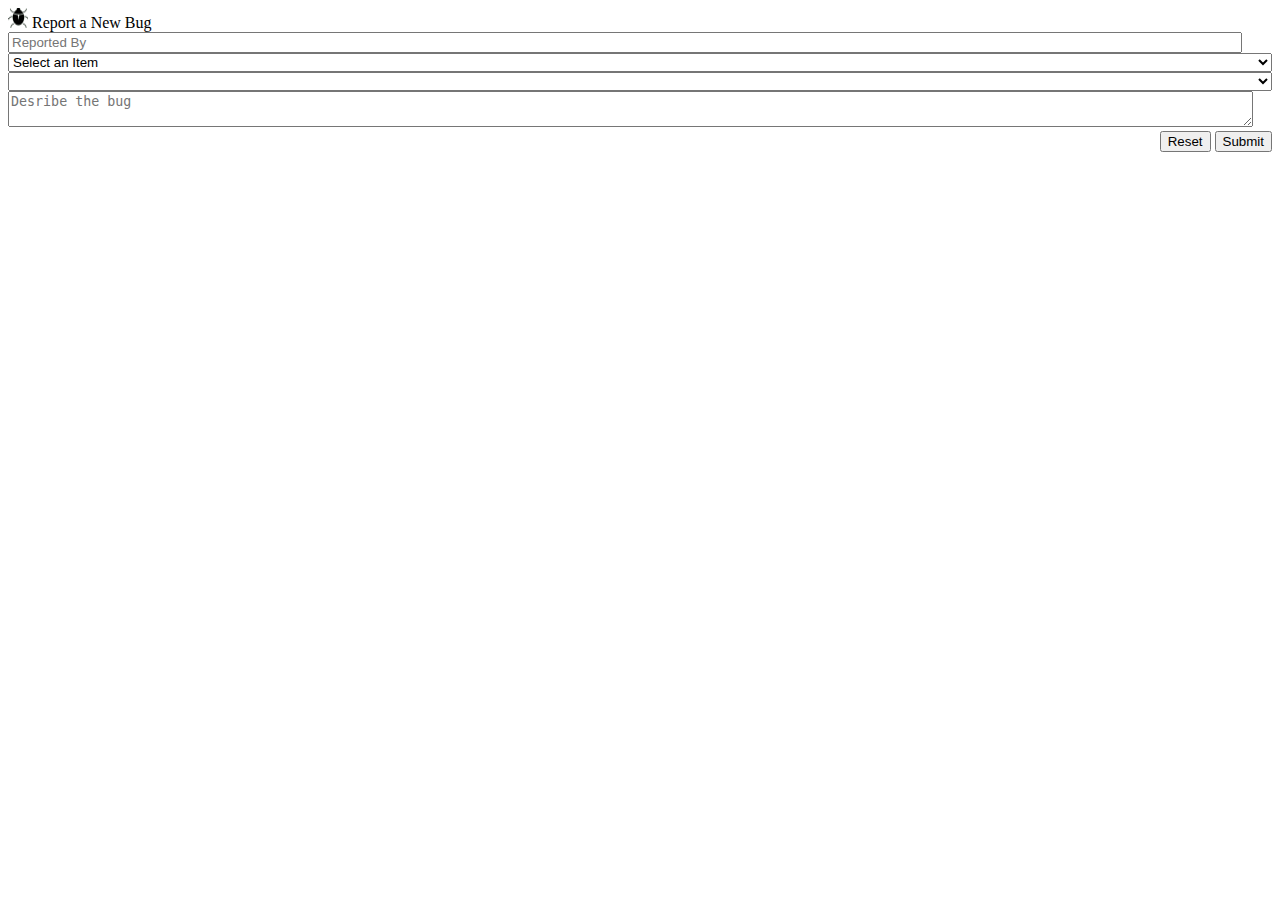
<file: capstone/index.html>
<!-- 
    All of your changes for this project will be in other documents, but don't forget to 
    link / include / import those documents into this document in the right places 
-->

<!DOCTYPE html>
<html>
    <head>
        <title>My Own Bug Tracker</title>
    </head>
    <body>
        <div id='reportWrapper' class='reportWrapper'>
            <div id='topbar' class='topbar'><img src='./images/bug.png' alt='bug icon' style='height:20px; width:20px;' /> Report a New Bug</div>
                <form id='bugForm' action='#' onsubmit='reportBug(); return false'>
                    <div id='reporterByDiv' class='userInput'>
                        <input placeholder='Reported By' type='text' id='reportedBy' style='width:97%' />
                    </div>
                    <div id='systemDiv' class='userInput'>
                        <select id='system' style='width:100%'></select>
                    </div>
                    <div id='subSystemDiv' class='userInput'>
                        <select id='subSystem' style='width:100%'></select>
                    </div>
                    <div id='bugDescrDiv' class='userInput'>
                        <textarea id='bugDesc' style='width:98%' placeholder='Desribe the bug'></textarea>
                    </div>
                    <div id='bttnDiv' style='text-align: right;'>
                        <button type='reset' id='resetBtn'>Reset</button>
                        <button type='submit' id='submitBtn'>Submit</button>
                    </div>
                </form>
            </div>
            <br />
            <div id='listWrapper' class='listWrapper'></div>
        </div>
        <script  src="scripts/data.js"></script>
        <script  src="scripts/bug.js"></script>
    </body>

</html>
</file>
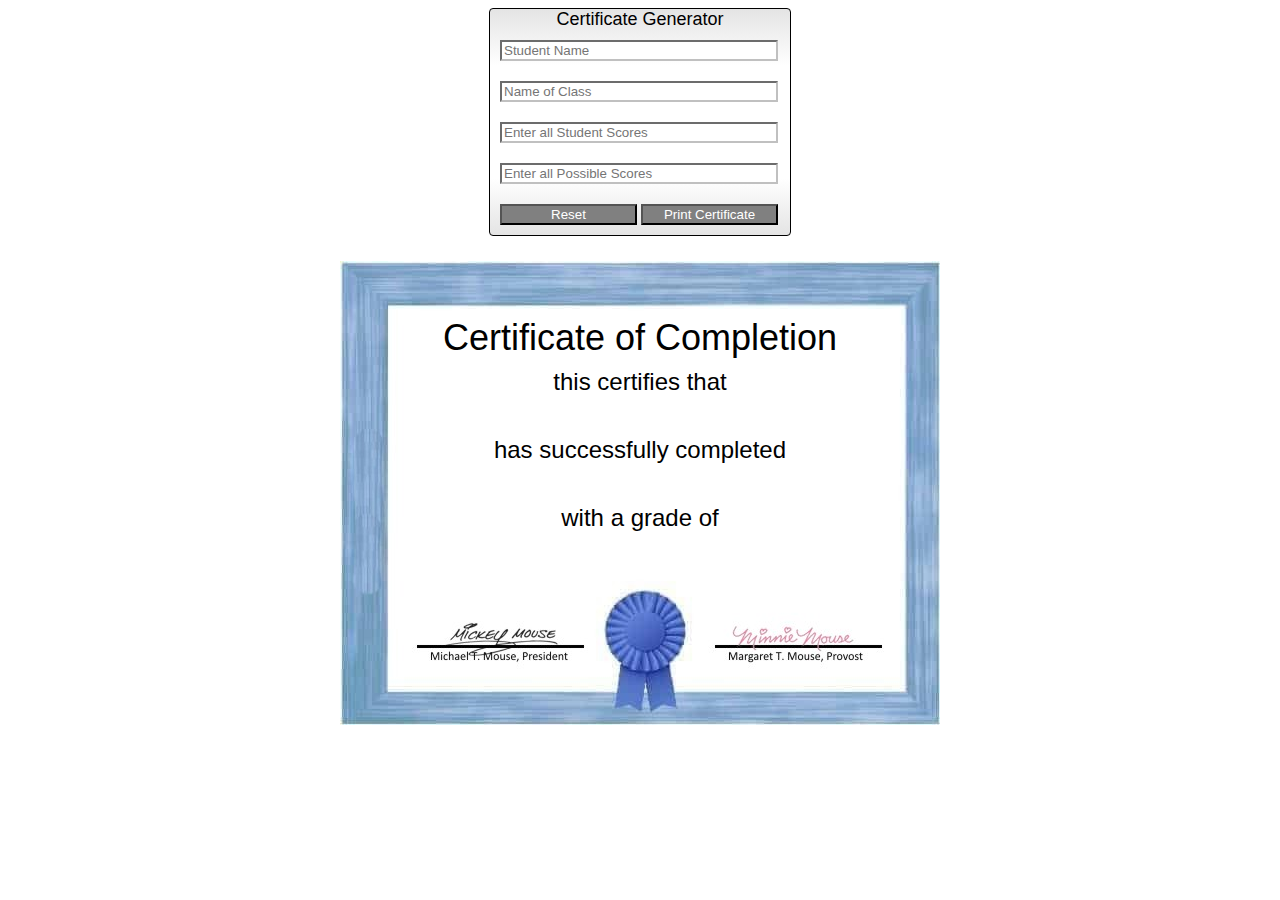
<file: week5/assignment/index.html>
<!DOCTYPE html>
<html>
    <head>
        <title>Student Class Certificate Generator</title>
        <link rel='stylesheet' href='style.css'>
    </head>
    <body>
        <div class='student-wrapper'>
            <div class='title'>Certificate Generator</div>
            <div class='cell'>
                <input 
                    type='text' 
                    id='studentName'
                    placeholder='Student Name'
                    required
                    minlength='10'
                />
            </div>
            <div class='cell'>
                <input 
                    type='text'
                    id='className'
                    placeholder='Name of Class'
                    required
                    minlength='7'
                />
            </div>
            <div class='cell'>
                <input 
                    type='text'
                    id='studentScores'
                    placeholder='Enter all Student Scores'
                    required
                    minlength='1'
                />
            </div>
            <div class='cell'>
                <input 
                    type='text'
                    id='possibleScores'
                    placeholder='Enter all Possible Scores'
                    required
                    minlength='1'
                />
            </div>
            <div class='cell'>
                <button id='reset'>Reset</button>
                <button id='print'>Print Certificate</button>
            </div>
        </div>

        <div class='certificate-background'>
            <div  style='position:relative; top:50px;'>
                <div class='cert-title'>Certificate of Completion</div>
                <div class='cert-sub-title'>this certifies that</div>
                <div id='certStudentName' class='cert-data'>&nbsp;</div>
                <div class='cert-sub-title'>has successfully completed</div>
                <div id='certClassName' class='cert-data'>&nbsp;</div>
                <div class='cert-sub-title'>with a grade of</div>
                <div id='certGrade' class='cert-data'>&nbsp;</div>
            </div>
        </div>
    </body>
    <script src='./jscript.js ' type="module"></script>
    <script src='./student.js' type="module"></script>
</html>
</file>
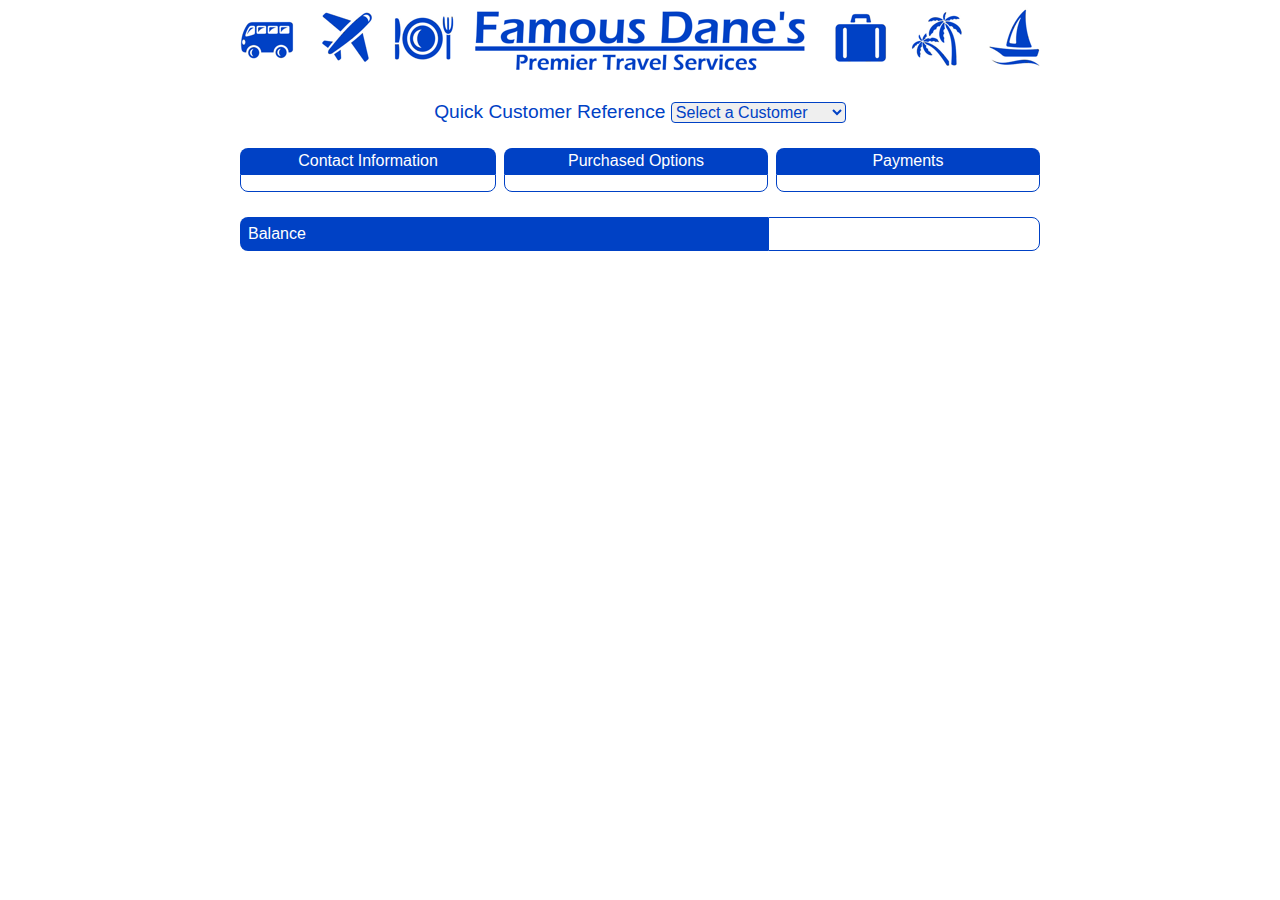
<file: week6/exercises/travelRefactor/index.html>
<!DOCTYPE html>
<html>
    <head>
        <title>Famous Dane's Travel Services</title>
        <link rel='stylesheet' href='travel.css' />
    </head>
    <body>
        <div class='wrapper'>
            <img src='./travel.png' style='width:800px;' alt='Famous Dane's Travel Services'>
            <div class='title'>
                Quick Customer Reference
                <select id='customer-id'>
                    <option value=0>Select a Customer</option>
                    <option value=1>Virginia Weekenders</option>
                    <option value=2>Mobile Mobilers</option>
                    <option value=3>Hearty Bucket Listers</option>
                </select>
            </div>

            <div class='infowrapper'>
                <div class='infoheader'>Contact Information</div>
                <div class='infoheader'>Purchased Options</div>
                <div class='infoheader'>Payments</div>

                <div class='infocell' id='contactInfo'></div>
                <div class='infocell' id='purchases'></div>
                <div class='infocell' id='payments'></div>

            </div>

            <div class='balancewrapper'>
                <div class='balanceheader'>Balance</div>
                <div class='balancecell' id='balance'></div>
            </div>

        </div>
    </body>

    <script type='module' src='scripts/travel.js'></script>
</html>
</file>
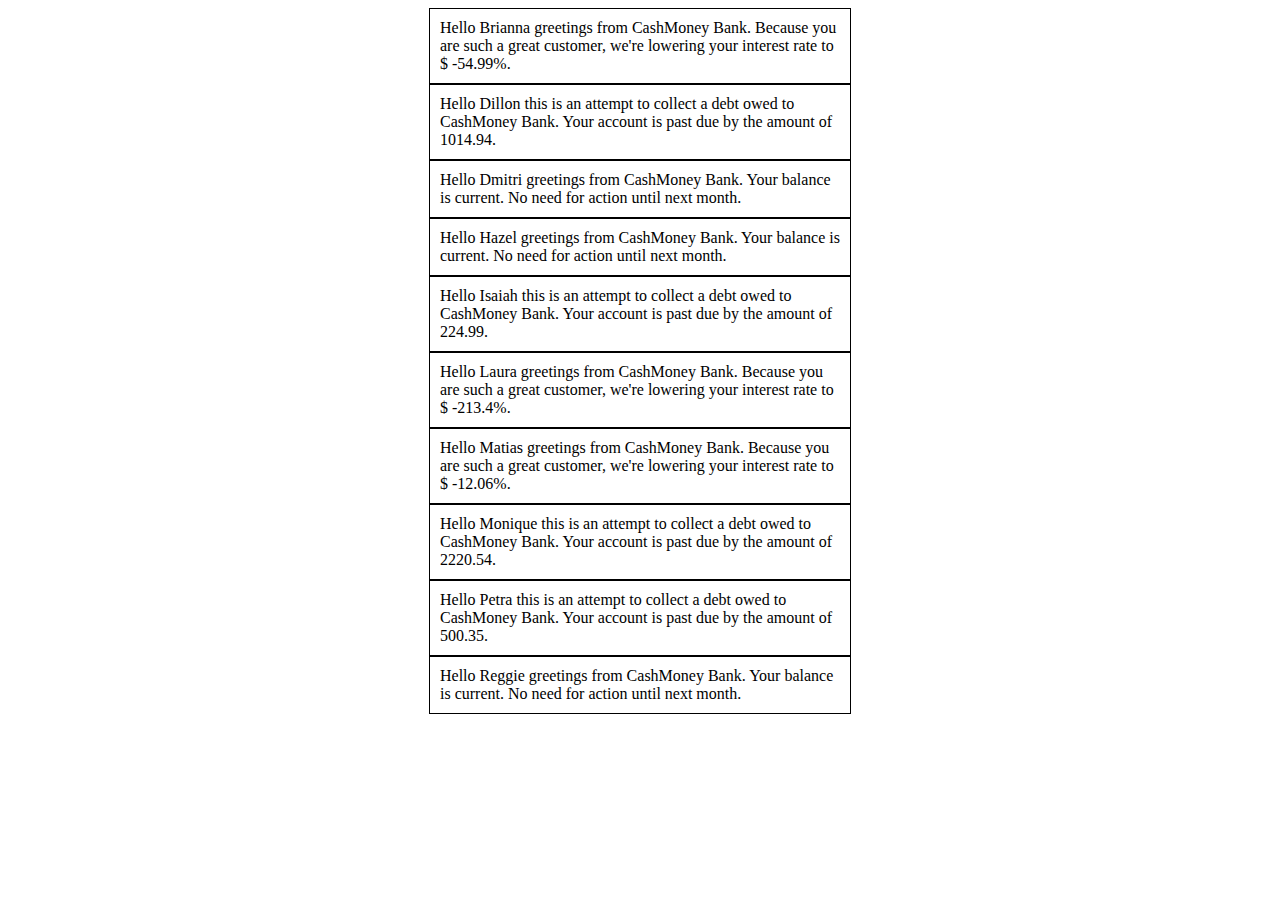
<file: week1/assignments/bankLetters.html>
<!DOCTYPE html>
<html>
    <head>
        <title></title>
        <style>
            .letter {
                margin: 0 auto;
                width: 400px;
                border: black 1px solid;
                padding: 10px;
            }
        </style>
    </head>
    <body>
     
        <div id='letterDiv'></div>
       
    </body>
    <script>
        var bankName = 'CashMoney Bank'
        let letterText = ''

        const customers = [ 
            { fname: 'Brianna', balance: -54.99, rate: 2.7 },
            { fname: 'Dillon', balance: 1014.94, rate: 5.1 },
            { fname: 'Dmitri', balance: 0, rate: 7.2 },
            { fname: 'Hazel', balance: 0, rate: 7.2 },
            { fname: 'Isaiah', balance: 224.99, rate: 5.1 },
            { fname: 'Laura', balance: -213.40, rate: 2.5 },
            { fname: 'Matias', balance: -12.06, rate: 3.1 },
            { fname: 'Monique', balance: 2220.54, rate: 7.2 },
            { fname: 'Petra', balance: 500.35, rate: 4.9 },
            { fname: 'Reggie', balance: 0, rate: 7.2 }
        ]
         
        for (let i=0; i<customers.length; i++){
            newDiv= document.createElement("div");
            newDiv.className='letter'
   
            if (customers[i].balance > 0){
                newDiv.innerText= " Hello " + customers[i].fname + " this is an attempt to collect a debt owed to " + bankName + "." + " Your account is past due by the amount of " + customers[i].balance + "."

            }
         else if (customers[i].balance < 0){
            newDiv.innerText= " Hello " + customers[i].fname + " greetings from " + bankName + "." +" Because you are such a great customer, we're lowering your interest rate to $ " + customers[i].balance + "%."
         
        }
         else {
            newDiv.innerText= " Hello " + customers[i].fname + " greetings from "+ bankName + "." +  " Your balance is current. No need for action until next month."
         
        }
         document.getElementById("letterDiv").appendChild(newDiv)
        
        }
         

        // Create a loop that iterates through the customers array. Based on the customer's balance, create a personalized copy 
        // of the appropriate letter text from below. Each letter should be contained within a div with the style of 'letter'.

        // Hello [fname], this is an attempt to collect a debt owed to [bankName]. Your account is past due by the amount of [balance].
        // Hello [fname], greetings from [bankName]. Your balance is current. No need for action until next month. 
        // Hello [fname], greetings from [bankName]. Because you are such a great customer, we're lowering your interest rate to $[rate]%. 

        // Display all these letters in the letterDiv element.

    </script>
</html>
</file>
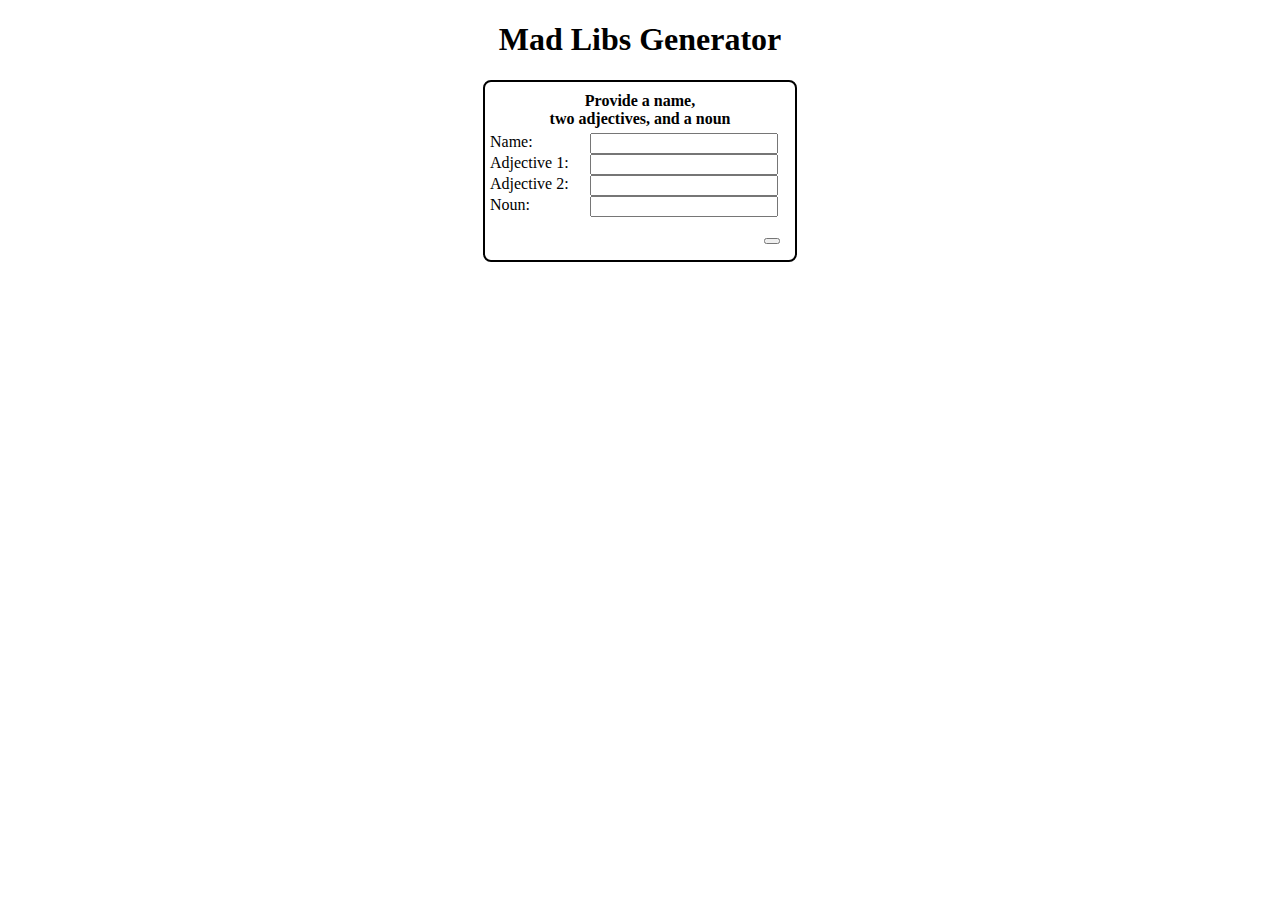
<file: week1/exercises/madLibs.html>
<!DOCTYPE html>
<html>
    <head>
        <title>Mad Libs Generator</title>
        <style>
            body {
                font-family: Verdana, Geneva, Tahoma;
            }
            .madLibWrapper {
                border: black 2px solid;
                border-radius: 8px;
                padding: 5px;
                width: 300px;
                display: grid;
                grid-template-columns: 100px 200px;
                margin: 0 auto;
            }
            .madLibSpanner {
                text-align: center;
                padding: 5px;
                font-weight: 700;
                grid-column: span 2;
            }

            .madLibText {
                border-radius: 4px;
                background-color: silver;
                width: 300px;
                margin: 0 auto;
                text-align: center;
            }
        </style>
    </head>
    <body>
        <h1 style='text-align:center;' id='title'>Mad Libs Generator</h1>
        <div class='madLibWrapper'>
            <div class='madLibSpanner'>Provide a name,<br />two adjectives, and a noun</div>
            <div>Name:</div>
            <div><input style='width:90%' id='name' /></div>
            <div>Adjective 1:</div>
            <div><input style='width:90%' id='adj1' /></div>
            <div>Adjective 2:</div>
            <div><input style='width:90%' id='adj2' /></div>
            <div>Noun:</div>
            <div><input style='width:90%' id='noun' /></div>
            <div class='madLibSpanner' style="text-align: right; padding: 10px;">
                <button id='submit' onc Submit</button>
            </div>
        </div>
        <br /><br />
        <div id='madLibText' class='madLibText'></div>
    </body>
    <script>
        document.getElementById('submit').addEventListener( 'click', function() { doMadLib() } )
        document.getElementById('name').addEventListener( 'keyup', function() { doMadLib() } )
        function doMadLib() {
            const name =  document.querySelector('#name').value
            const adj1 = document.querySelector('#adj1').value
            const adj2 = document.querySelector('#adj2').value
            const noun = document.querySelector('#noun').value
            const madLibText = `${name} is a ${adj1}, ${adj2} ${noun}`
            document.querySelector('#madLibText').innerText = madLibText
        }
    </script>
</html>
</file>
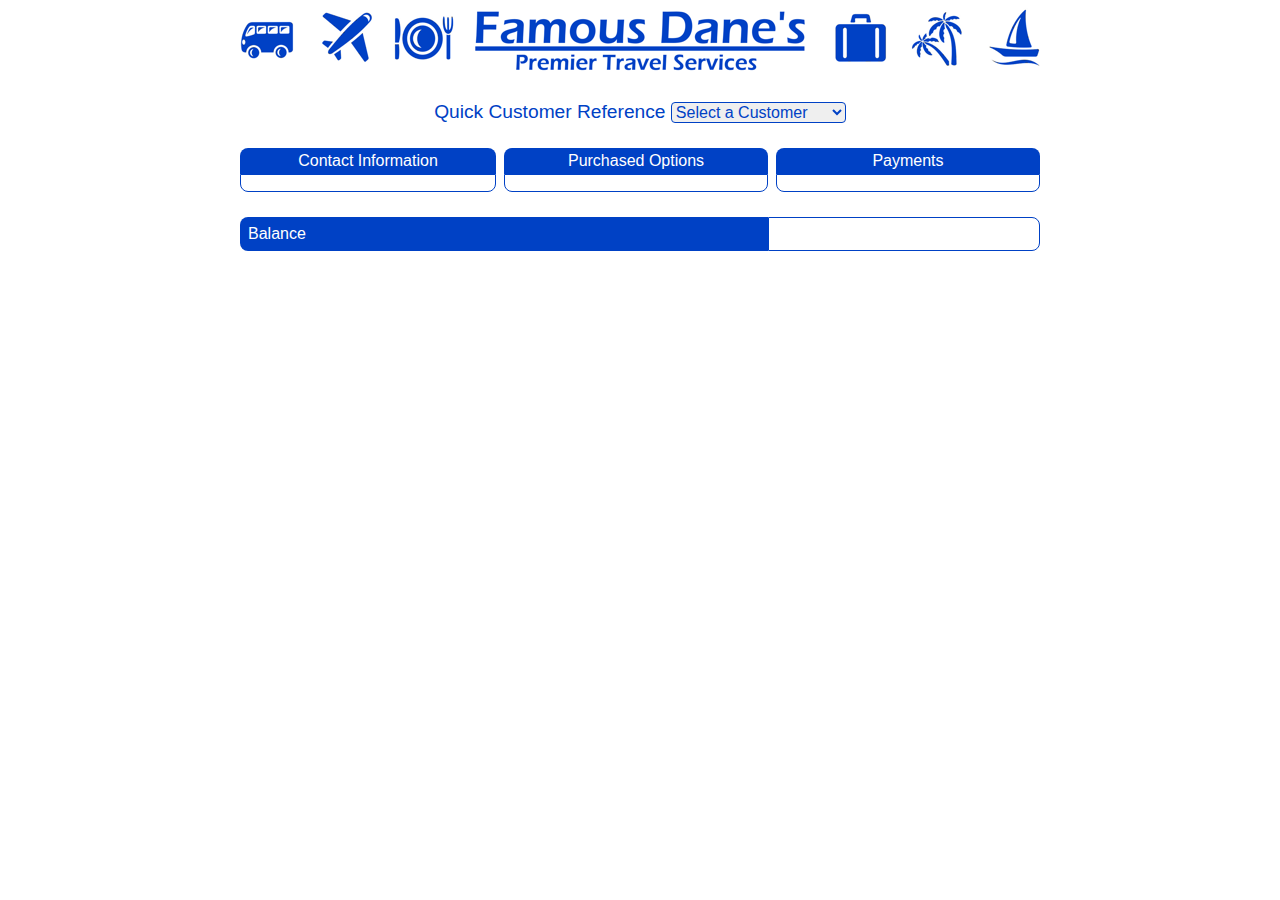
<file: week5/exercise/travel.html>
<!DOCTYPE html>
<html>
    <head>
        <title>Famous Dane's Travel Services</title>
        <link rel='stylesheet' href='travel.css' />
    </head>
    <body>
        <div class='wrapper'>
            <img src='./travel.png' style="width:800px;" alt="Famous Dane's Travel Services">
            <div class='title'>
                Quick Customer Reference
                <select id="customer-id">
                    <option value=0>Select a Customer</option>
                    <option value=1>Virginia Weekenders</option>
                    <option value=2>Mobile Mobilers</option>
                    <option value=3>Hearty Bucket Listers</option>
                </select>
            </div>

            <div class='infowrapper'>
                <div class='infoheader'>Contact Information</div>
                <div class='infoheader'>Purchased Options</div>
                <div class='infoheader'>Payments</div>

                <div class='infocell' id='contactInfo'></div>
                <div class='infocell' id='purchases'></div>
                <div class='infocell' id='payments'></div>

            </div>

            <div class='balancewrapper'>
                <div class='balanceheader'>Balance</div>
                <div class='balancecell' id='balance'></div>
            </div>

        </div>
    </body>

    <script src='./travel.js'></script>
    <script src="./data.js"></script>
    <script src='./customer.js'></script>
</html>
</file>
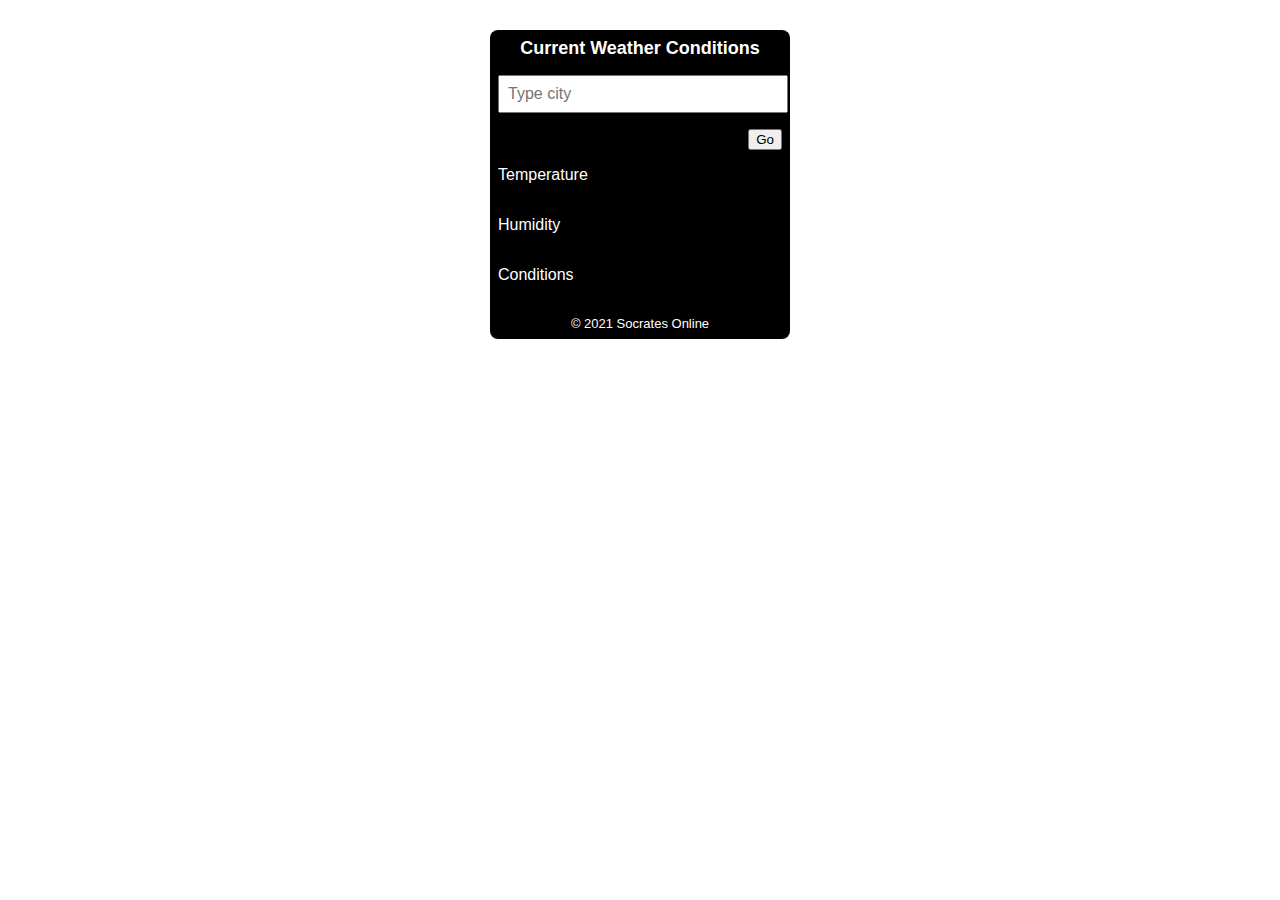
<file: week6/assignment/weather.html>
<!DOCTYPE html>
<html>
    <head>
        <title>Current Weather</title>
        <link rel='stylesheet' href='weather.css' />
    </head>

    <body>
        <div class='weatherWrapper' style='background-color: black; color: white; border-radius: 8px;'>
            <div class='header'>Current Weather Conditions</div>

            <div class='data' id='cityDiv'>
                <input id='city' class='label' type='text' placeholder='Type city' style='width:95%;' />
            </div>
            <div class='data' id='goBttn'>
                <button id='goBttn'>Go</button>
     
            </div>

            <div id='tempLabel' class='label'>Temperature</div>
            <div id='tempData' class='data'></div>

            <div id='humidLabel' class='label'>Humidity</div>
            <div id='humidData' class='data'></div>

            <div id='conditionsLabel' class='label'>Conditions</div>
            <div id='conditionsData' class='data'></div>

            <div class='footer'>&copy; 2021 Socrates Online</div>
        </div>

         </body>
    <script src="scripts/weather.js" type="module"></script>
    <script src="scripts/convertTemp.js" type="module"></script>
    <script src="scripts/getDayight.js" type="module"></script>

    <!-- This app should use modularized scripts. Use the proper syntax to include whatever script(s) are necessary -->
</html>
</file>
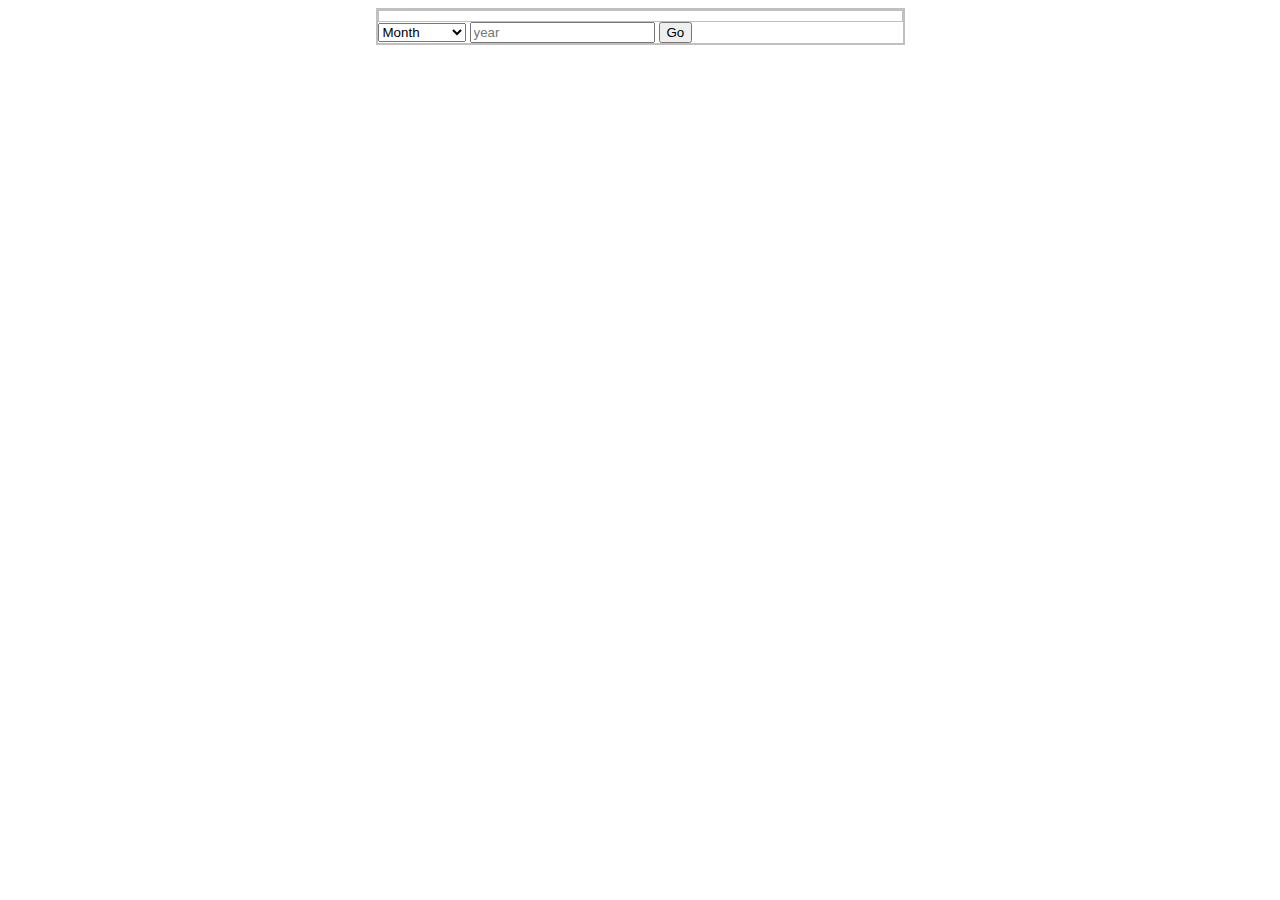
<file: week2/assignments/calendar/calendar.html>
<!-- Modify this page to use a select and an input to generate a calendar for any month and year -->

<!DOCTYPE html>
<html>
    <head>
        <title>Javascript Calendar</title>
        <link rel='stylesheet' href='calendar.css'>
    </head>
    <body>
        <div class='calendarWrapper'>
            <div class='calendarTitle'></div>
            
            
            <select name="monthSelector" id="monthSelector">
                <option value="months">Month</option>
            </select>
            <input  type="text" name="yearFind" id="yearFind" placeholder="year">
            

            <button type="button"  id="GoButton">Go</button>
            <div class='calendar' id='calendarDays'></div>
        </div>
        </div>
    </body>
    <script src='./calendar.js'></script>
</html>
</file>
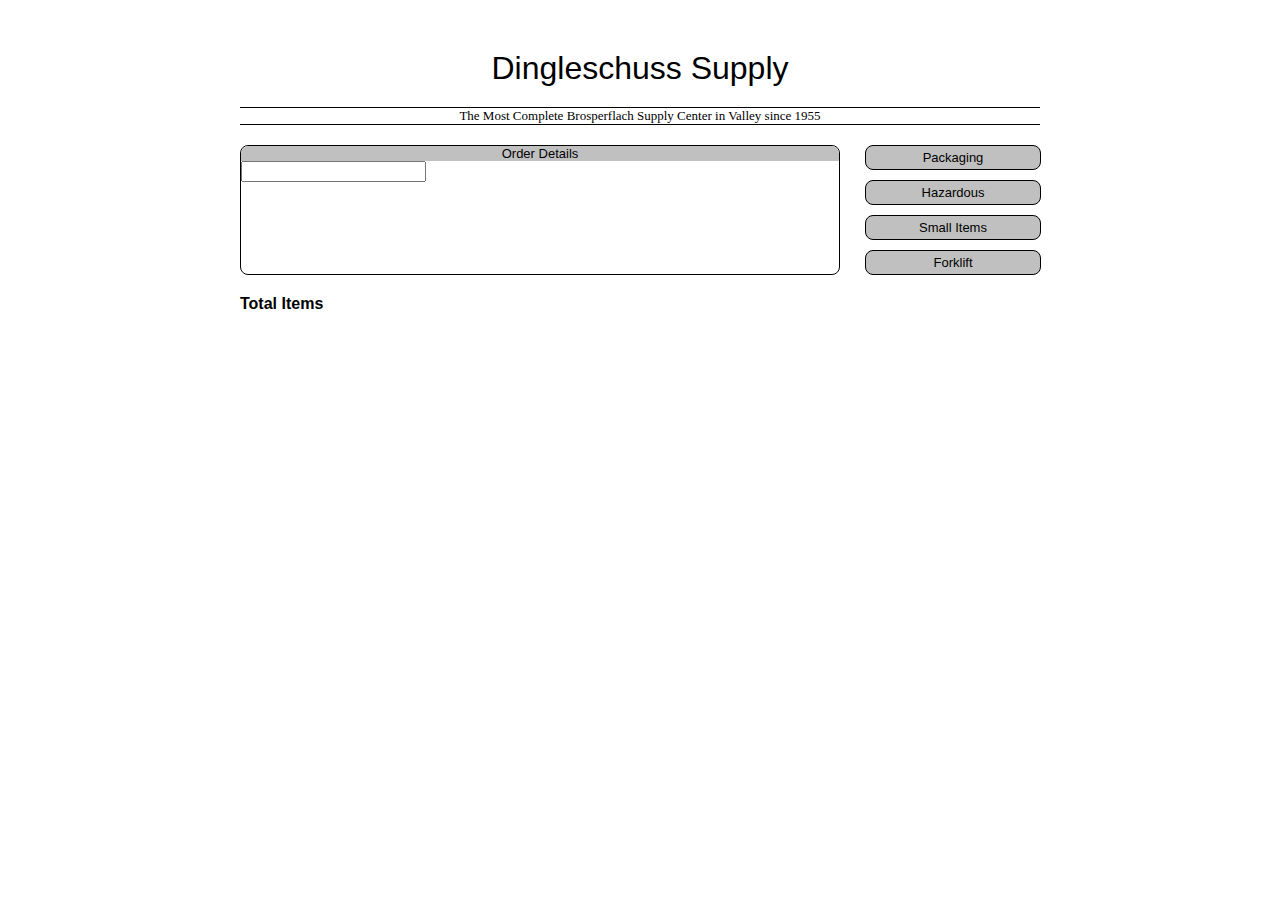
<file: week2/assignments/warehouse/warehouse.html>
<!DOCTYPE html>
<html>
    <head>
        <title>Warehouse Ticket Generator</title>
        <link rel='stylesheet' href='warehouse.css'>
    </head>

    <body>
        <div class='letterhead'>Dingleschuss Supply</div>
        <div class='slogan'>The Most Complete Brosperflach Supply Center in Valley since 1955</div>
        <div class='orderWrapper'>
            <div id='orderDetails' class='orderDetails'>
                <div class='detailHeader'>Order Details</div>
                <div id='detailsList' class='detailsList'></div>
                <input type="check-off" id="checkBox">
            </div>
            <div id='specialPackaging' class='sidebar'>Packaging</div>

            <div id='hazardousMaterials' class='sidebar'>Hazardous</div>

            <div id='smallItemsOnly' class='sidebar'>Small Items</div>

            <div id='forkiftNeeded' class='sidebar'>Forklift</div>

        </div>
        <div id='totalItems' class='bottomBar'>Total Items</div>

    </body>

    <script src='warehouse.js'></script>
</html>
</file>
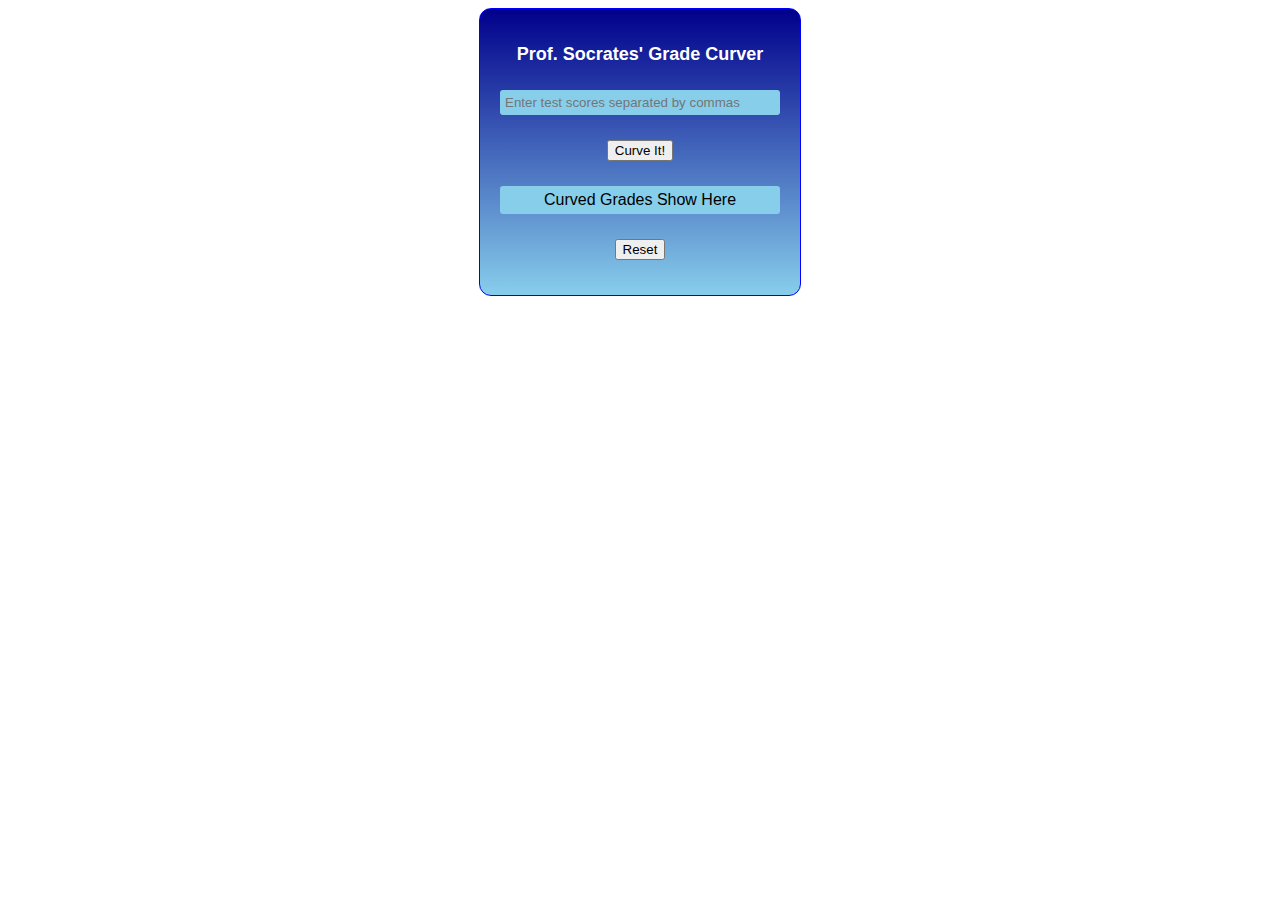
<file: week3/assignments/gradeCurver/gradeCurver.html>
<!DOCTYPE html>
<html>
    <head>
        <title>Grade Curver</title>
        <link rel='stylesheet' href='gradeCurver.css'>
    </head>

    <body>
        <div class='gradeWrapper'>
            <div class='gradeHeading'>Prof. Socrates' Grade Curver</div>

            <input 
                class='gradeInput'
                id='scores'
                type='text'
                style='width:90%;'
                placeholder='Enter test scores separated by commas'
            />
            
            <button id='submit' style="margin-top:25px;">Curve It!</button>
            
            <div id='grades' class='gradeDiv'>Curved Grades Show Here</div>
            
            <button id='reset' style="margin-top:25px;margin-bottom:25px;">Reset</button>
        </div>
    </body>

    <script src='gradeCurver.js'></script>
</html>
</file>
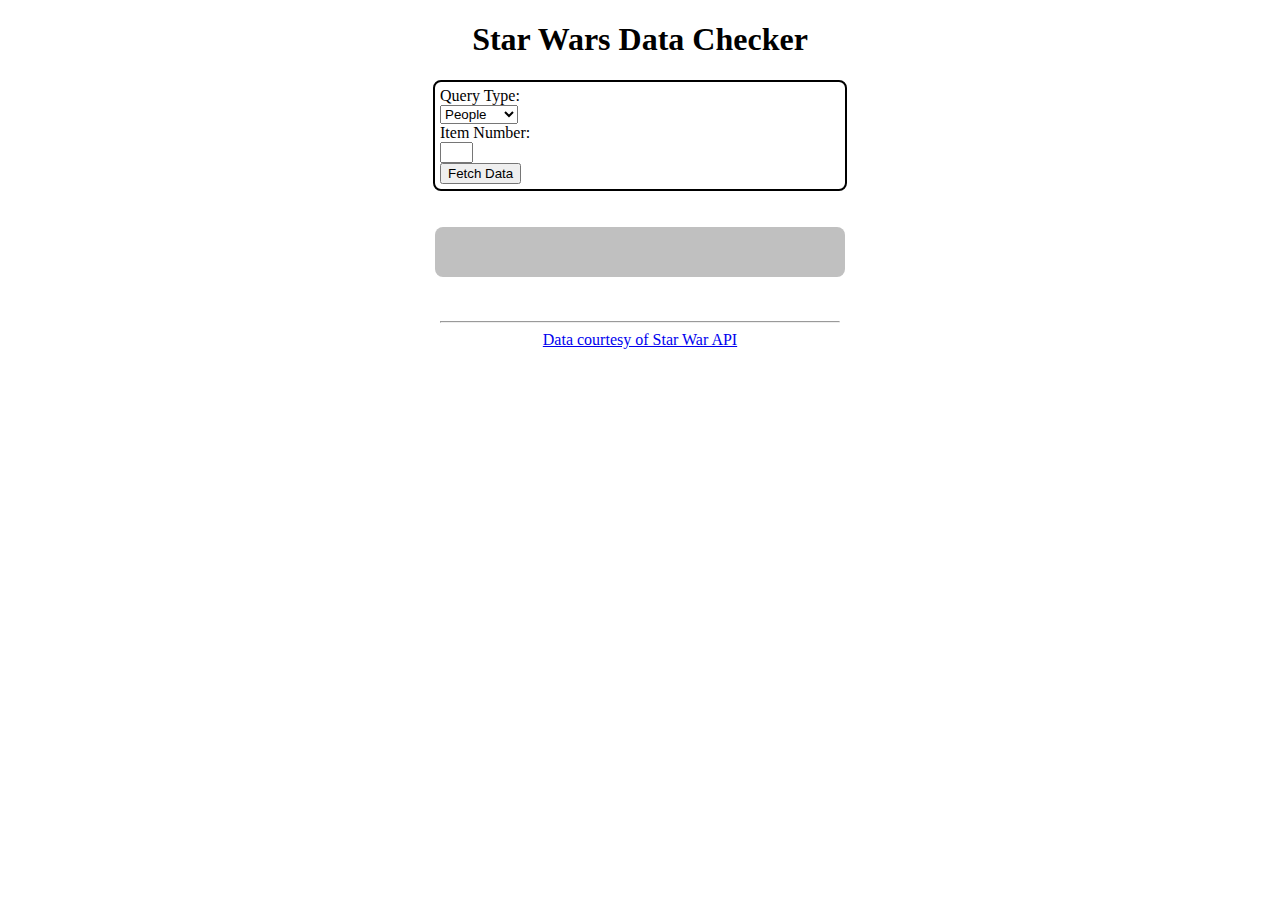
<file: week3/assignments/starwars/starwars.html>
<!DOCTYPE html>
<html>
    <head>
        <link rel='stylesheet' href='starwars.css'>
    </head>
    <body>
        <h1 style='text-align:center;' id='title'>Star Wars Data Checker</h1>

        <div class='queryWrapper'>
            <div>Query Type:</div>
            <div>
                <select id='queryType'>
                    <option value='people'>People</option>
                    <option value='planets'>Planets</option>
                    <option value='starships'>Starships</option>
                </select>
            </div>
            <div>Item Number:</div>
            <div>
                <input type="number" style='width:25px' id='itemID' />
            </div>
            <div>
                <button id='fetchButton' onclick="fetchData()">Fetch Data</button>
            </div>
        </div>

        <br /><br />

        <div id='ResponseData' class='dataWrapper'>
            <div class='dataCellLabel' id='dataLabel1'></div>
            <div class='dataCell' id='dataValue1'></div>
            <div class='dataCellLabel' id='dataLabel2'></div>
            <div class='dataCell' id='dataValue2'></div>
        </div>

        <br /><br />
        
        <div class='footer'>
            <hr />
            <a href='https://swapi.dev/api/' target='_new'>Data courtesy of Star War API</a>
        </div>

        <script src='starwars.js'></script>
    </body>
</html>
</file>
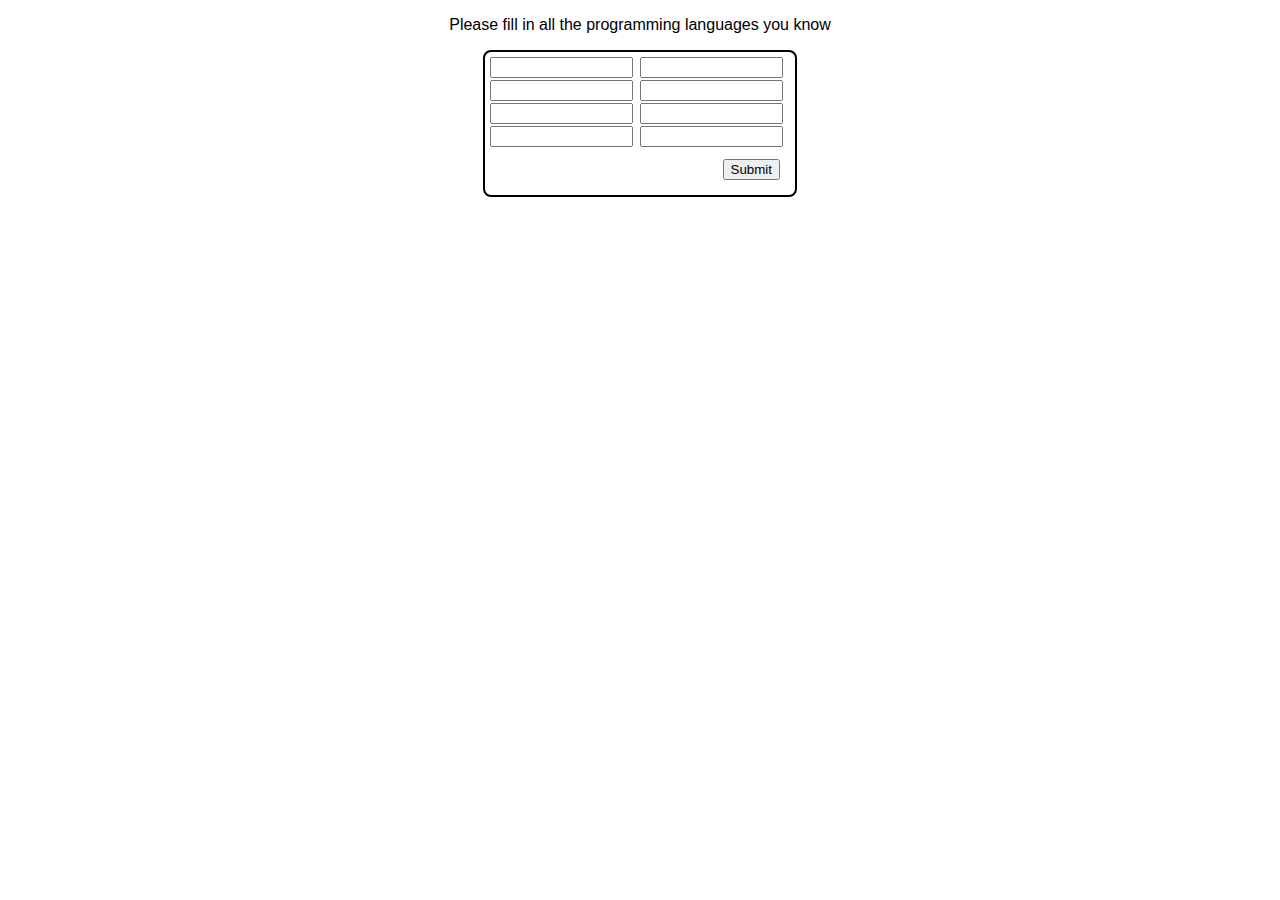
<file: week4/assignments/langs/languages2.html>
<!-- Make any modifications necessary to this code to make work with the requirements 
listed in languages2.js. Remove all unnecessary code from this document. -->

<!DOCTYPE html>
<html>
    <head>
        <link rel='stylesheet' href='languages2.css'>
    </head>
    <body>
        <p style='text-align:center;'>Please fill in all the programming languages you know</p>
        <div class='wrapper'>
            <input id='lang0' /> <input id='lang1' />
            <input id='lang2' /> <input id='lang3' />
            <input id='lang4' /> <input id='lang5' />
            <input id='lang6' /> <input id='lang7' />
            <div class='spanner' style="text-align: right; padding: 10px;">
                <button id='submit'>Submit</button>
                    
                     <!-- document.querySelector('#lang0').value,
                     document.querySelector('#lang1').value,
                     document.querySelector('#lang2').value,
                     document.querySelector('#lang3').value,
                     document.querySelector('#lang4').value,
                     document.querySelector('#lang5').value,
                     document.querySelector('#lang6').value,
                     document.querySelector('#lang7').value, -->
            </div>
        </div>
        <div id='TestResult' class='text'></div>
    </body>
    <script src='languages2.js'></script>
</html>
</file>
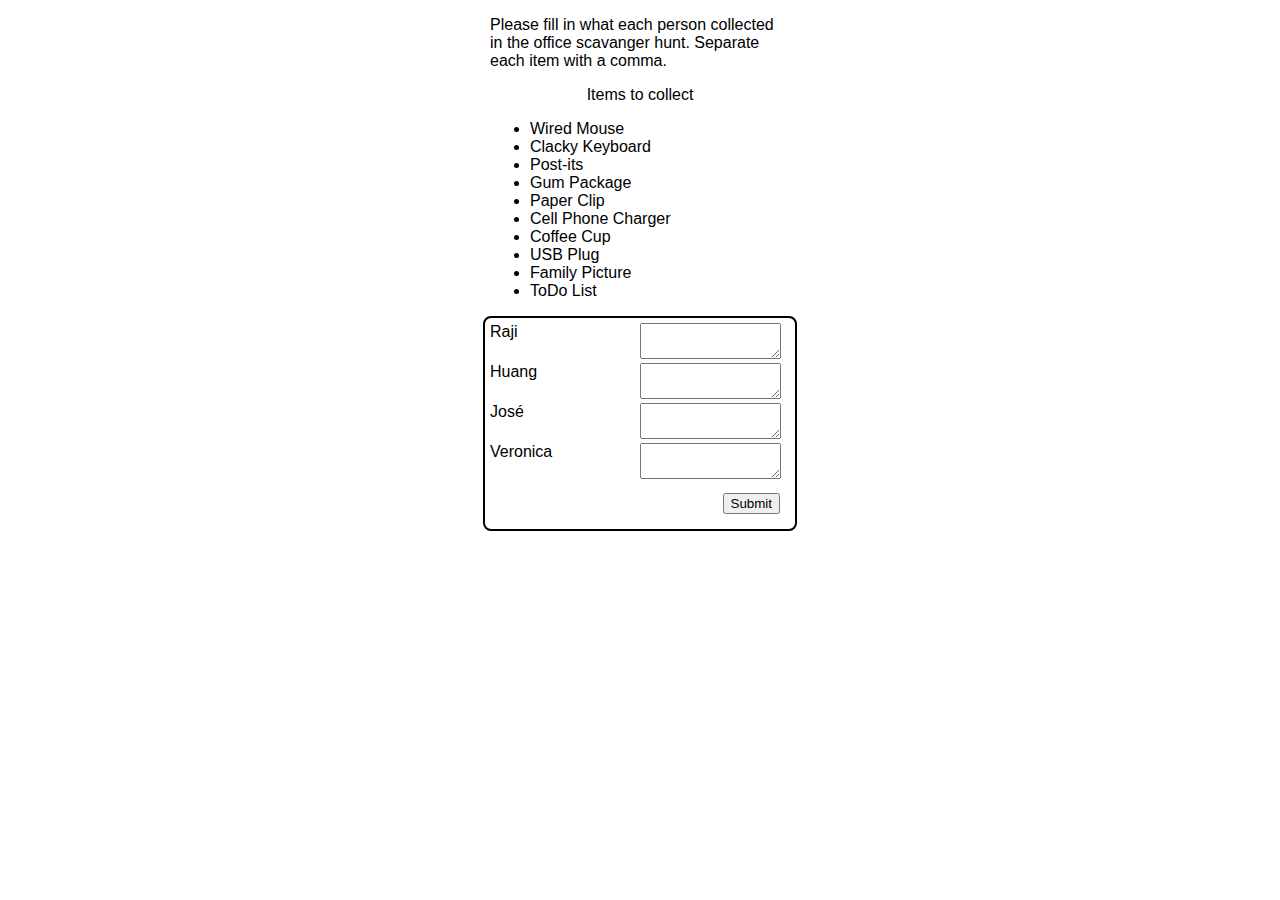
<file: week4/assignments/scavenger/scavenger.html>
<!DOCTYPE html>
<html>
    <head>
        <link rel='stylesheet' href='scavenger.css'>
    </head>
    <body>
        <div class='intro'>
            <p>Please fill in what each person collected in the office scavanger hunt. Separate each item with a comma.</p>
            <p style='text-align: center;'>Items to collect
                <ul id='lstItems'>
                    <li>Wired Mouse</li>
                    <li>Clacky Keyboard</li>
                    <li>Post-its</li>
                    <li>Gum Package</li>
                    <li>Paper Clip</li>
                    <li>Cell Phone Charger</li>
                    <li>Coffee Cup</li>
                    <li>USB Plug</li>
                    <li>Family Picture</li>
                    <li>ToDo List</li>
                </ul>
            </p>
        </div>
        <div class='wrapper'>
            <div>Raji</div>
            <div><textarea onclick=setTarget(this) style='width:90%' id='scavenger-0'></textarea></div>
            <div>Huang</div>
            <div><textarea onclick=setTarget(this) style='width:90%' id='scavenger-1'></textarea></div>
            <div>José</div>
            <div><textarea onclick=setTarget(this) style='width:90%' id='scavenger-2'></textarea></div>
            <div>Veronica</div>
            <div><textarea onclick=setTarget(this) style='width:90%' id='scavenger-3'></textarea></div>
            <div class='spanner' style="text-align: right; padding: 10px;">
                <button id='submit'>Submit</button>
            </div>
        </div>
        <div id='AllItems' class='text'></div>
    </body>
    <script src='scavenger.js'></script>
</html>
</file>
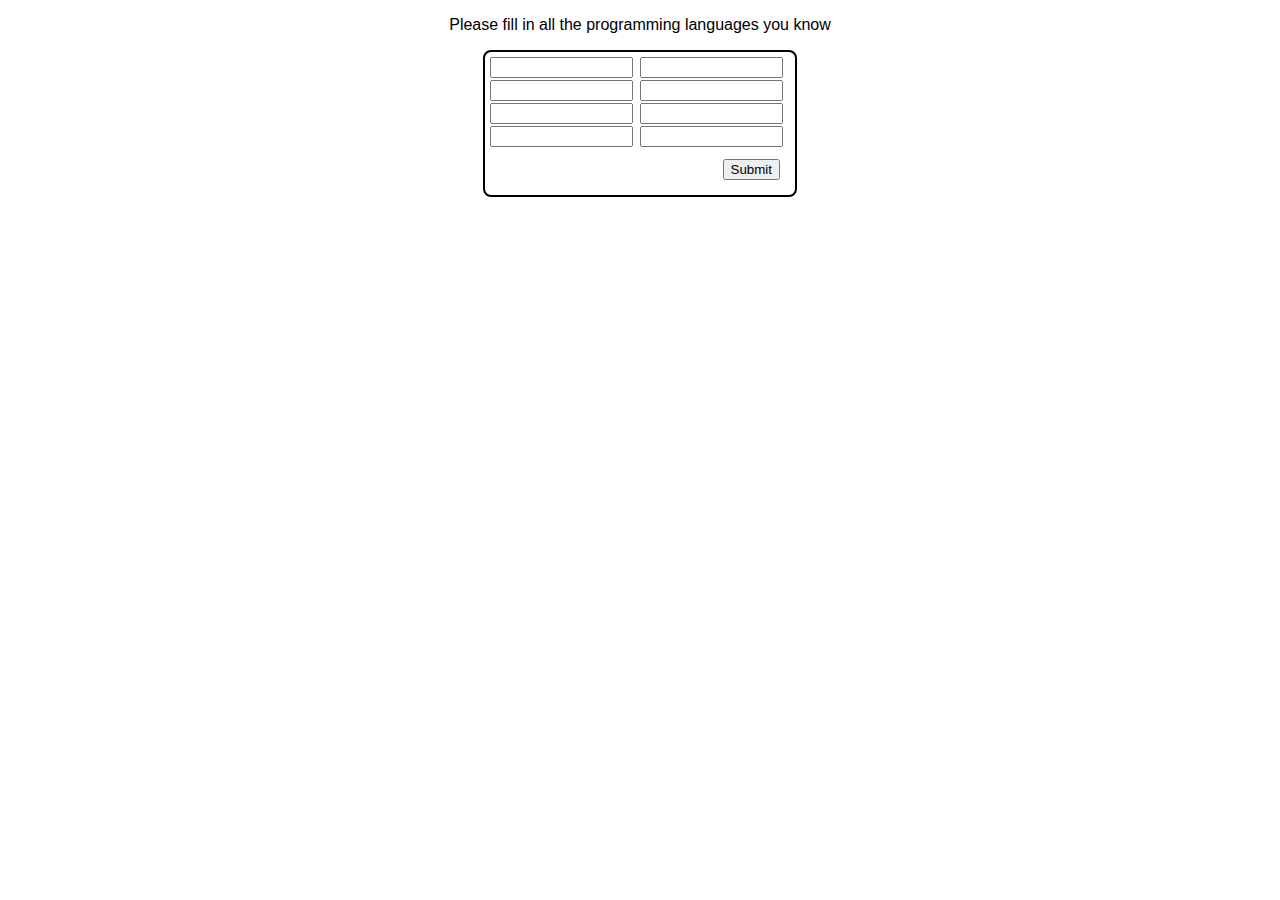
<file: week4/exercises/langs/languages.html>
<!DOCTYPE html>
<html>
    <head>
        <link rel='stylesheet' href='languages.css'>
    </head>
    <body>
        <p style='text-align:center;'>Please fill in all the programming languages you know</p>
        <div class='wrapper'>
            <input id='lang0' /> <input id='lang1' />
            <input id='lang2' /> <input id='lang3' />
            <input id='lang4' /> <input id='lang5' />
            <input id='lang6' /> <input id='lang7' />
            <div class='spanner' style="text-align: right; padding: 10px;">
                <button id='submit' onclick="chkLang(
                    'JavaScript',
                    document.querySelector('#lang0').value,
                    document.querySelector('#lang1').value,
                    document.querySelector('#lang2').value,
                    document.querySelector('#lang3').value,
                    document.querySelector('#lang4').value,
                    document.querySelector('#lang5').value,
                    document.querySelector('#lang6').value,
                    document.querySelector('#lang7').value,
                )">Submit</button>
            </div>
        </div>
        <div id='TestResult' class='text'></div>
    </body>
    <script src='languages.js'></script>
</html>
</file>
<file: week5/assignment/style.css>
.student-wrapper {
  margin: 0 auto;
  display: grid;
  grid-template-columns: auto;
  border: 1px solid black;
  border-radius: 4px;
  width: 300px;
  background-image: linear-gradient(
    rgb(228, 228, 228),
    white,
    white,
    white,
    rgb(228, 228, 228)
  );
}
.cell {
  padding: 10px;
  width: 100%;
}
.title {
  text-align: center;
  font-size: large;
  font-family: "Segoe UI", Tahoma, Geneva, Verdana, sans-serif;
}
.cert-title {
  text-align: center;
  font-size: 36px;
  font-family: Verdana, Geneva, Tahoma, sans-serif;
  padding: 6px;
}
.cert-sub-title {
  text-align: center;
  font-size: 24px;
  font-family: Verdana, Geneva, Tahoma, sans-serif;
  padding: 3px;
}
.cert-data {
  text-align: center;
  font-size: 24px;
  font-family: Impact, Haettenschweiler, "Arial Narrow Bold", sans-serif;
  padding: 3px;
}
input {
  width: 270px;
  background-color: white;
  border-color: silver;
}
button {
  width: 137px;
  background-color: gray;
  color: white;
}
.certificate-background {
  background-image: url(./images/cert.jpg);
  background-size: 800x 400px;
  width: 600px;
  height: 464px;
  margin: 0 auto;
  position: relative;
  top: 25px;
}
</file>
<file: week6/exercises/travelRefactor/travel.css>
body {
  font-family: Arial, Helvetica, sans-serif;
}

.wrapper {
  margin: 0 auto;
  width: 800px;
}

.title {
  margin-top: 25px;
  text-align: center;
  font-size: larger;
  color: rgb(0, 65, 197);
}

.infowrapper {
  margin-top: 25px;
  display: grid;
  grid-template-columns: 32% 33% 33%;
  column-gap: 8px;
}

.infoheader {
  font-size: medium;
  color: white;
  background-color: rgb(0, 65, 197);
  border-radius: 8px 8px 0px 0px;
  padding: 4px;
  text-align: center;
}

.infocell {
  font-size: medium;
  color: rgb(0, 65, 197);
  border: rgb(0, 65, 197) 1px solid;
  border-radius: 0px 0px 8px 8px;
  padding: 8px;
}

.infospan {
  font-size: medium;
  color: white;
  background-color: rgb(0, 65, 197);
  border-radius: 8px 0px 0px 8px;
  padding: 8px;
  grid-column: span 2;
  margin-top: 25px;
}

.balancewrapper {
  margin-top: 25px;
  display: grid;
  grid-template-columns: 66% 34%;
}

.balanceheader {
  font-size: medium;
  color: white;
  background-color: rgb(0, 65, 197);
  border-radius: 8px 0px 0px 8px;
  padding: 8px;
}

.balancecell {
  font-size: medium;
  color: rgb(0, 65, 197);
  border: rgb(0, 65, 197) 1px solid;
  border-radius: 0px 8px 8px 0px;
  padding: 8px;
  text-align: right;
}

.itemwrapper {
  display: grid;
  grid-template-columns: 75% 25%;
}

.itemcell {
  font-size: medium;
  color: rgb(0, 65, 197);
}

select {
  font-size: medium;
  border: rgb(0, 65, 197) 1px solid;
  border-radius: 4px 4px 4px 4px;
  color: rgb(0, 65, 197);
}
</file>
<file: week5/exercise/travel.css>
body {
  font-family: Arial, Helvetica, sans-serif;
}

.wrapper {
  margin: 0 auto;
  width: 800px;
}

.title {
  margin-top: 25px;
  text-align: center;
  font-size: larger;
  color: rgb(0, 65, 197);
}

.infowrapper {
  margin-top: 25px;
  display: grid;
  grid-template-columns: 32% 33% 33%;
  column-gap: 8px;
}

.infoheader {
  font-size: medium;
  color: white;
  background-color: rgb(0, 65, 197);
  border-radius: 8px 8px 0px 0px;
  padding: 4px;
  text-align: center;
}

.infocell {
  font-size: medium;
  color: rgb(0, 65, 197);
  border: rgb(0, 65, 197) 1px solid;
  border-radius: 0px 0px 8px 8px;
  padding: 8px;
}

.infospan {
  font-size: medium;
  color: white;
  background-color: rgb(0, 65, 197);
  border-radius: 8px 0px 0px 8px;
  padding: 8px;
  grid-column: span 2;
  margin-top: 25px;
}

.balancewrapper {
  margin-top: 25px;
  display: grid;
  grid-template-columns: 66% 34%;
}

.balanceheader {
  font-size: medium;
  color: white;
  background-color: rgb(0, 65, 197);
  border-radius: 8px 0px 0px 8px;
  padding: 8px;
}

.balancecell {
  font-size: medium;
  color: rgb(0, 65, 197);
  border: rgb(0, 65, 197) 1px solid;
  border-radius: 0px 8px 8px 0px;
  padding: 8px;
  text-align: right;
}

.itemwrapper {
  display: grid;
  grid-template-columns: 75% 25%;
}

.itemcell {
  font-size: medium;
  color: rgb(0, 65, 197);
}

select {
  font-size: medium;
  border: rgb(0, 65, 197) 1px solid;
  border-radius: 4px 4px 4px 4px;
  color: rgb(0, 65, 197);
}
</file>
<file: week6/assignment/weather.css>
/* Modify these styles so that the elements on the HTML page display as they do in the example */

.weatherWrapper {
  margin: 0 auto;
  width: 300px;
  margin-top: 30px;
  font-family: "Segoe UI", Tahoma, Geneva, Verdana, sans-serif;
}

.header {
  font-size: large;
  text-align: center;
  font-weight: 700;
  padding: 8px;
}

.data {
  font-size: medium;
  padding: 8px;
  text-align: right;
}

.label {
  font-size: medium;
  padding: 8px;
}

.footer {
  font-size: small;
  text-align: center;
  padding: 8px;
}

.goBttn{
border-radius: 2px;
}

.cityDiv{
 
}
</file>
<file: week2/assignments/calendar/calendar.css>
.calendarWrapper {
  border: silver 2px solid;
  width: 525px;
  margin: 0 auto;
}
#monthFind{
text-align: center;
padding: 5px;
margin: 5px;
}
.calendarTitle {
  text-align: center;
  padding: 5px;
  font-weight: 700;
  grid-column: span 7;
  border: silver 1px solid;
}

.calendar {
  display: grid;
  grid-template-columns: 75px 75px 75px 75px 75px 75px 75px;
}

.calendarCell {
  border: silver 1px solid;
  text-align: center;
  padding: 3px;
}

.blankDay {
  border: silver 1px solid;
  text-align: center;
  padding: 3px;
  background-color: silver;
}
</file>
<file: week2/assignments/warehouse/warehouse.css>
.letterhead {
  margin: 0 auto;
  width: 800px;
  margin-top: 50px;
  margin-bottom: 20px;
  text-align: center;
  font-family: Impact, Haettenschweiler, "Arial Narrow Bold", sans-serif;
  font-size: xx-large;
}

.slogan {
  margin: 0 auto;
  width: 800px;
  text-align: center;
  font-family: cursive;
  font-size: small;
  border-top: 1px solid black;
  border-bottom: 1px solid black;
  margin-bottom: 20px;
}

.orderWrapper {
  margin: 0 auto;
  width: 800px;
  display: grid;
  grid-template-columns: 75% 22%;
  column-gap: 25px;
  row-gap: 10px;
}

.orderDetails {
  grid-row: span 4;
  border: 1px solid black;
  border-radius: 8px;
  font-family: "Segoe UI", Tahoma, Geneva, Verdana, sans-serif;
  font-size: small;
}

.detailHeader {
  text-align: center;
  background-color: silver;
  border-radius: 8px;
  border-radius: 8px 8px 0px 0px;
}

.sidebar {
  border: 1px solid black;
  border-radius: 8px;
  text-align: center;
  background-color: silver;
  font-family: "Segoe UI", Tahoma, Geneva, Verdana, sans-serif;
  font-size: small;
  padding: 4px;
}

.bottomBar {
  font-weight: 700;
  margin: 0 auto;
  width: 800px;
  margin-top: 20px;
  font-family: "Segoe UI", Tahoma, Geneva, Verdana, sans-serif;
}
</file>
<file: week3/assignments/gradeCurver/gradeCurver.css>
.gradeWrapper {
  margin: 0 auto;
  width: 300px;
  text-align: center;
  border: 1px solid blue;
  border-radius: 12px;
  padding: 10px;
  background-image: linear-gradient(darkblue, skyblue);
}

.gradeHeading {
  color: white;
  font-family: "Segoe UI", Tahoma, Geneva, Verdana, sans-serif;
  font-size: large;
  font-weight: 700;
  margin-top: 25px;
}

.gradeInput {
  border: 0px;
  padding: 5px;
  border-radius: 3px;
  background-color: skyblue;
  margin-top: 25px;
  font-family: "Segoe UI", Tahoma, Geneva, Verdana, sans-serif;
}

.gradeDiv {
  margin: 0 auto;
  border: 0px;
  padding: 5px;
  border-radius: 3px;
  background-color: skyblue;
  margin-top: 25px;
  width: 90%;
  font-family: "Segoe UI", Tahoma, Geneva, Verdana, sans-serif;
}
</file>
<file: week3/assignments/starwars/starwars.css>
.queryWrapper {
  border: black 2px solid;
  border-radius: 8px;
  padding: 5px;
  width: 400px;
  /* 
  use the CSS grid to display all five <div> elements contained within
  the 'queryWrapper' <div> on a row next to each other 
  */
  margin: 0 auto;
}

.dataWrapper {
  border-radius: 8px;
  background-color: silver;
  padding: 5px;
  width: 400px;
  /* 
  use the CSS grid to display the <div> elements contained within
  the 'dataWrapper' <div> in a 2 x 2 grid 
  */
  margin: 0 auto;
}

.dataCellLabel {
  text-align: center;
  padding: 5px;
  font-weight: 700;
}

.dataCell {
  text-align: center;
  padding: 5px;
}

.footer {
  width: 400px;
  margin: 0 auto;
  text-align: center;
}
</file>
<file: week4/assignments/langs/languages2.css>
body {
  font-family: Verdana, Geneva, Tahoma, sans-serif;
}

.intro {
  width: 300px;
  margin: 0 auto;
}
.wrapper {
  border: black 2px solid;
  border-radius: 8px;
  padding: 5px;
  width: 300px;
  display: grid;
  grid-template-columns: 150px 150px;
  margin: 0 auto;
}

.spanner {
  padding: 5px;
  font-weight: 700;
  grid-column: span 2;
  text-align: right;
  padding: 10px;
}

.text {
  border-radius: 4px;
  background-color: silver;
  width: 300px;
  margin: 0 auto;
  text-align: center;
  margin-top: 25px;
}
input {
  width: 90%;
  margin-bottom: 2px;
}
</file>
<file: week4/assignments/scavenger/scavenger.css>
body {
  font-family: Verdana, Geneva, Tahoma, sans-serif;
}

.intro {
  width: 300px;
  margin: 0 auto;
}
.wrapper {
  border: black 2px solid;
  border-radius: 8px;
  padding: 5px;
  width: 300px;
  display: grid;
  grid-template-columns: 150px 150px;
  margin: 0 auto;
}

.spanner {
  padding: 5px;
  font-weight: 700;
  grid-column: span 2;
  text-align: right;
  padding: 10px;
}

.text {
  border-radius: 4px;
  background-color: silver;
  width: 300px;
  margin: 0 auto;
  text-align: center;
  margin-top: 25px;
}
input {
  width: 90%;
  margin-bottom: 2px;
}
</file>
<file: week4/exercises/langs/languages.css>
body {
  font-family: Verdana, Geneva, Tahoma, sans-serif;
}

.wrapper {
  border: black 2px solid;
  border-radius: 8px;
  padding: 5px;
  width: 300px;
  display: grid;
  grid-template-columns: 150px 150px;
  margin: 0 auto;
}

.spanner {
  padding: 5px;
  font-weight: 700;
  grid-column: span 2;
  text-align: right;
  padding: 10px;
}

.text {
  border-radius: 4px;
  background-color: silver;
  width: 300px;
  margin: 0 auto;
  text-align: center;
  margin-top: 25px;
}
input {
  width: 90%;
  margin-bottom: 2px;
}
</file>
